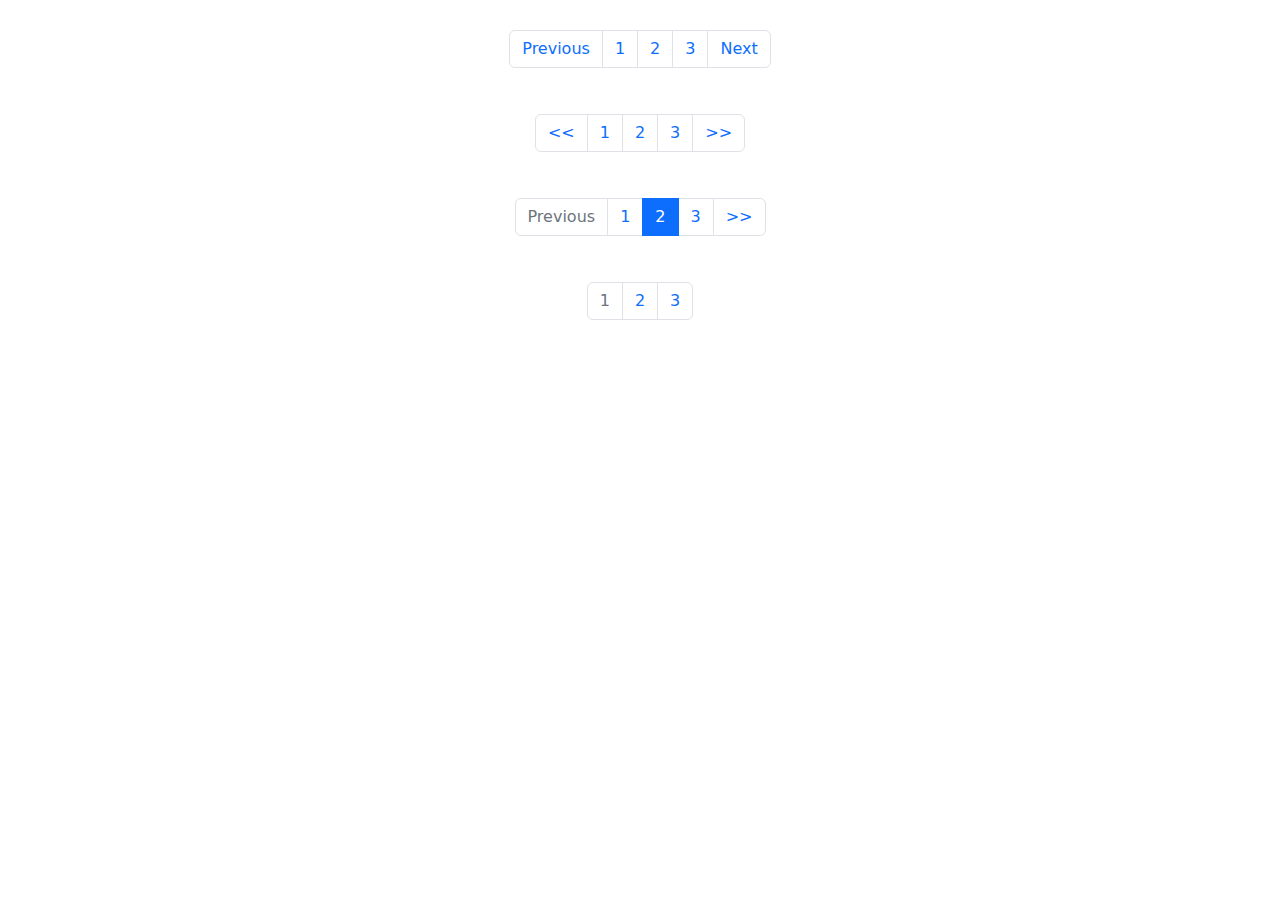
<file: index.html>
<!DOCTYPE html>
<html lang="en">
<head>
    <meta charset="UTF-8">
    <meta name="viewport" content="width=device-width, initial-scale=1.0">
    <link href="https://cdn.jsdelivr.net/npm/bootstrap@5.3.3/dist/css/bootstrap.min.css" rel="stylesheet">
    <script src="https://cdn.jsdelivr.net/npm/bootstrap@5.3.3/dist/js/bootstrap.bundle.min.js"></script>
    <link rel="stylesheet" href="style.css">
    <title>Document</title>
</head>
<body>
    <div class="container ">
    <ul class="pagination">
       <li class="page-item">
         <a href="#" class="page-link">Previous</a>
       </li>
       <li class="page-item">
         <a href="#" class="page-link">1</a>
       </li>
       <li class="page-item">
         <a href="#" class="page-link">2</a>
       </li>
       <li class="page-item">
         <a href="#" class="page-link">3</a>
       </li>
       <li class="page-item">
         <a href="#" class="page-link">Next</a>
       </li>
    </ul>
    </div>
    <div class="container ">
    <ul class="pagination">
       <li class="page-item">
         <a href="#" class="page-link"><<</a>
       </li>
       <li class="page-item">
         <a href="#" class="page-link">1</a>
       </li>
       <li class="page-item">
         <a href="#" class="page-link">2</a>
       </li>
       <li class="page-item">
         <a href="#" class="page-link">3</a>
       </li>
       <li class="page-item">
         <a href="#" class="page-link">>></a>
       </li>
    </ul>
    </div>
    <div class="container ">
    <ul class="pagination">
       <li class="page-item">
         <a href="#" class="page-link text-secondary">Previous</a>
       </li>
       <li class="page-item">
         <a href="#" class="page-link">1</a>
       </li>
       <li class="page-item active">
         <a href="#" class="page-link">2</a>
       </li>
       <li class="page-item">
         <a href="#" class="page-link">3</a>
       </li>
       <li class="page-item">
         <a href="#" class="page-link">>></a>
       </li>
    </ul>
    </div>
    <div class="container ">
    <ul class="pagination">
      
       <li class="page-item">
         <a href="#" class="page-link text-secondary">1</a>
       </li>
       <li class="page-item">
         <a href="#" class="page-link">2</a>
       </li>
       <li class="page-item">
         <a href="#" class="page-link">3</a>
       </li>
      
    </ul>
    </div>
</body>
</html>
</file>
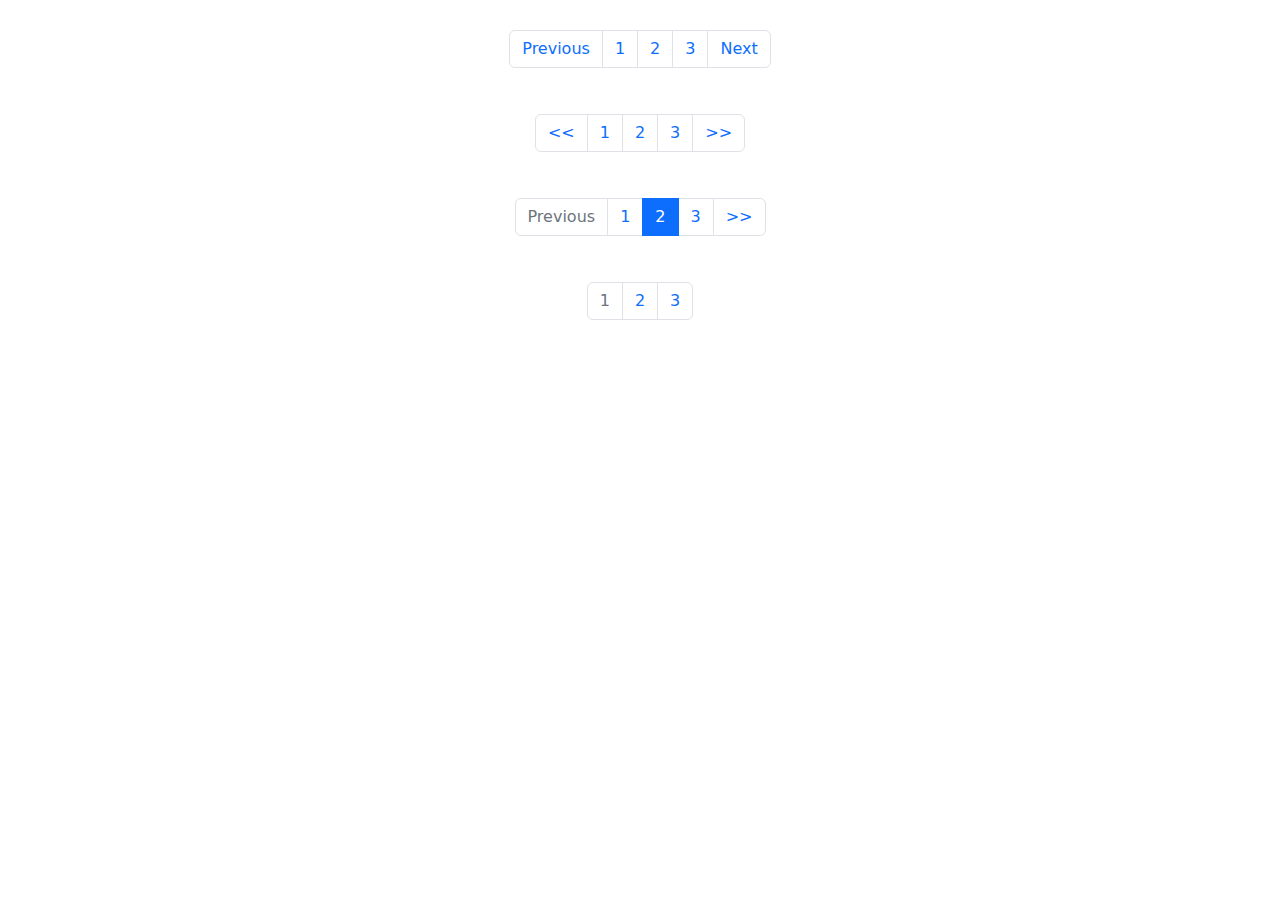
<file: pagin.html>
<!DOCTYPE html>
<html lang="en">
<head>
    <meta charset="UTF-8">
    <meta name="viewport" content="width=device-width, initial-scale=1.0">
    <link href="https://cdn.jsdelivr.net/npm/bootstrap@5.3.3/dist/css/bootstrap.min.css" rel="stylesheet">
    <script src="https://cdn.jsdelivr.net/npm/bootstrap@5.3.3/dist/js/bootstrap.bundle.min.js"></script>
    <link rel="stylesheet" href="style.css">
    <title>Document</title>
</head>
<body>
    <div class="container ">
    <ul class="pagination">
       <li class="page-item">
         <a href="#" class="page-link">Previous</a>
       </li>
       <li class="page-item">
         <a href="#" class="page-link">1</a>
       </li>
       <li class="page-item">
         <a href="#" class="page-link">2</a>
       </li>
       <li class="page-item">
         <a href="#" class="page-link">3</a>
       </li>
       <li class="page-item">
         <a href="#" class="page-link">Next</a>
       </li>
    </ul>
    </div>
    <div class="container ">
    <ul class="pagination">
       <li class="page-item">
         <a href="#" class="page-link"><<</a>
       </li>
       <li class="page-item">
         <a href="#" class="page-link">1</a>
       </li>
       <li class="page-item">
         <a href="#" class="page-link">2</a>
       </li>
       <li class="page-item">
         <a href="#" class="page-link">3</a>
       </li>
       <li class="page-item">
         <a href="#" class="page-link">>></a>
       </li>
    </ul>
    </div>
    <div class="container ">
    <ul class="pagination">
       <li class="page-item">
         <a href="#" class="page-link text-secondary">Previous</a>
       </li>
       <li class="page-item">
         <a href="#" class="page-link">1</a>
       </li>
       <li class="page-item active">
         <a href="#" class="page-link">2</a>
       </li>
       <li class="page-item">
         <a href="#" class="page-link">3</a>
       </li>
       <li class="page-item">
         <a href="#" class="page-link">>></a>
       </li>
    </ul>
    </div>
    <div class="container ">
    <ul class="pagination">
      
       <li class="page-item">
         <a href="#" class="page-link text-secondary">1</a>
       </li>
       <li class="page-item">
         <a href="#" class="page-link">2</a>
       </li>
       <li class="page-item">
         <a href="#" class="page-link">3</a>
       </li>
      
    </ul>
    </div>
</body>
</html>
</file>
<file: style.css>
﻿.container{
    display: flex;
    justify-content: center;
    margin-top: 30px;
}
</file>
